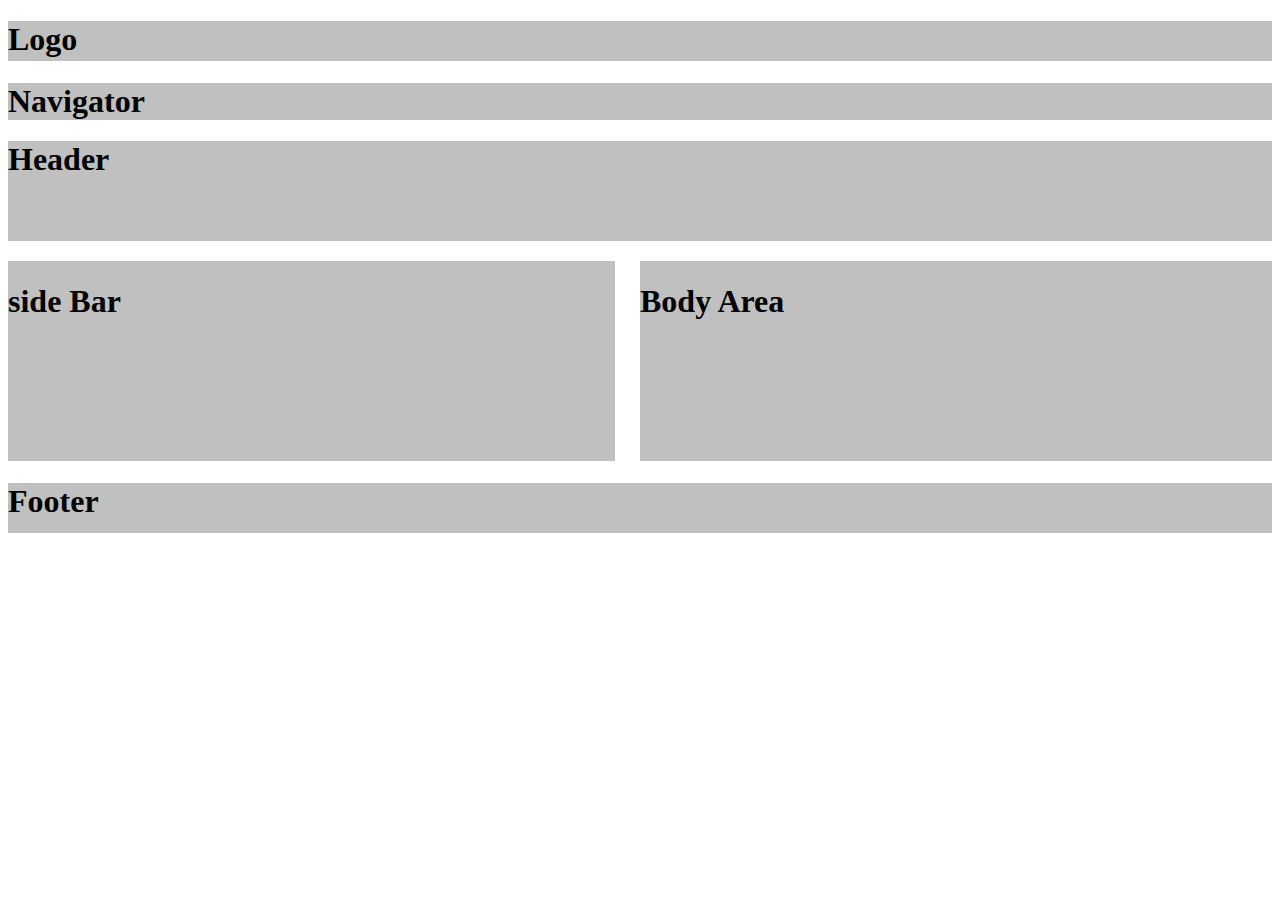
<file: layout/index1.html>
<!DOCTYPE html>
<html lang="en">
<head>
	<meta charset="utf-8">
	<title>Document</title>
	<link rel="stylesheet" href="css/style.css">
	
</head>
<body>

<div class="logo1"><h1> Logo </h1></div>
<div class="navigator1"><h1> Navigator </h1></div>

<div class="header1">
	<h1> Header </h1>
</div>

<div class="wrapper1">
	<div class="vlog1">
		<h1> side Bar </h1>
	</div>
	<div class="content1"><h1> Body Area </h1></div>
</div>

<div class="footer1"><h1> Footer </h1></div>


</body>	
</html>
</file>
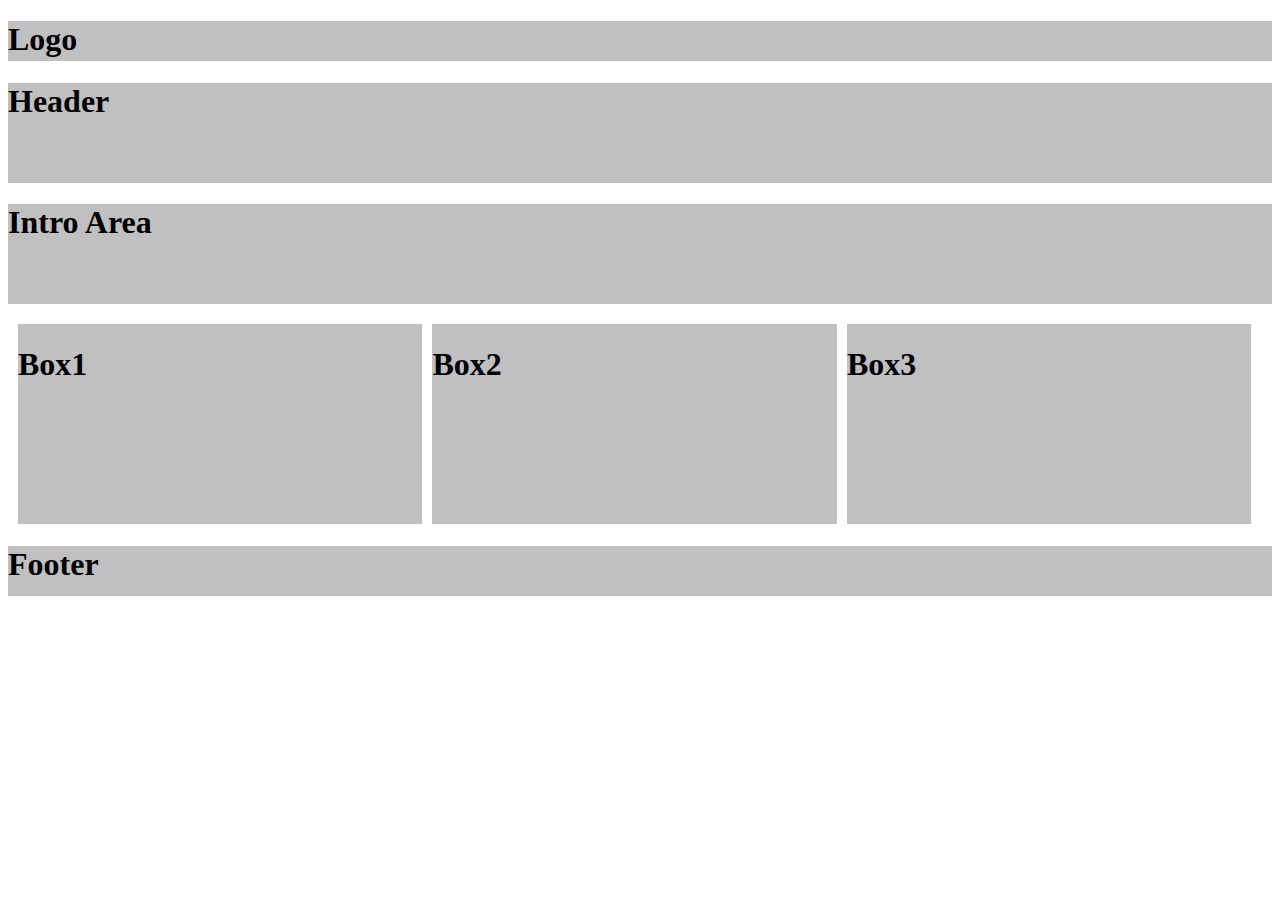
<file: layout/index2.html>
<!DOCTYPE html>
<html lang="en">
<head>
	<meta charset="utf-8">
	<title>Document</title>
	<link rel="stylesheet" href="css/style.css">
	
</head>
<body>

<div class="logo2"><h1> Logo </h1></div>
<div class="header2"><h1> Header </h1></div>
<div class="introarea2"><h1> Intro Area </h1></div>



<div class="wrapper2">
	<div class="vlog2"><h1> Box1</h1></div>

	<div class="content2"><h1> Box2 </h1></div>
	<div class="middle2"><h1> Box3 </h1></div>
	</div>

<div class="footer2"><h1> Footer </h1></div>


</body>	
</html>
</file>
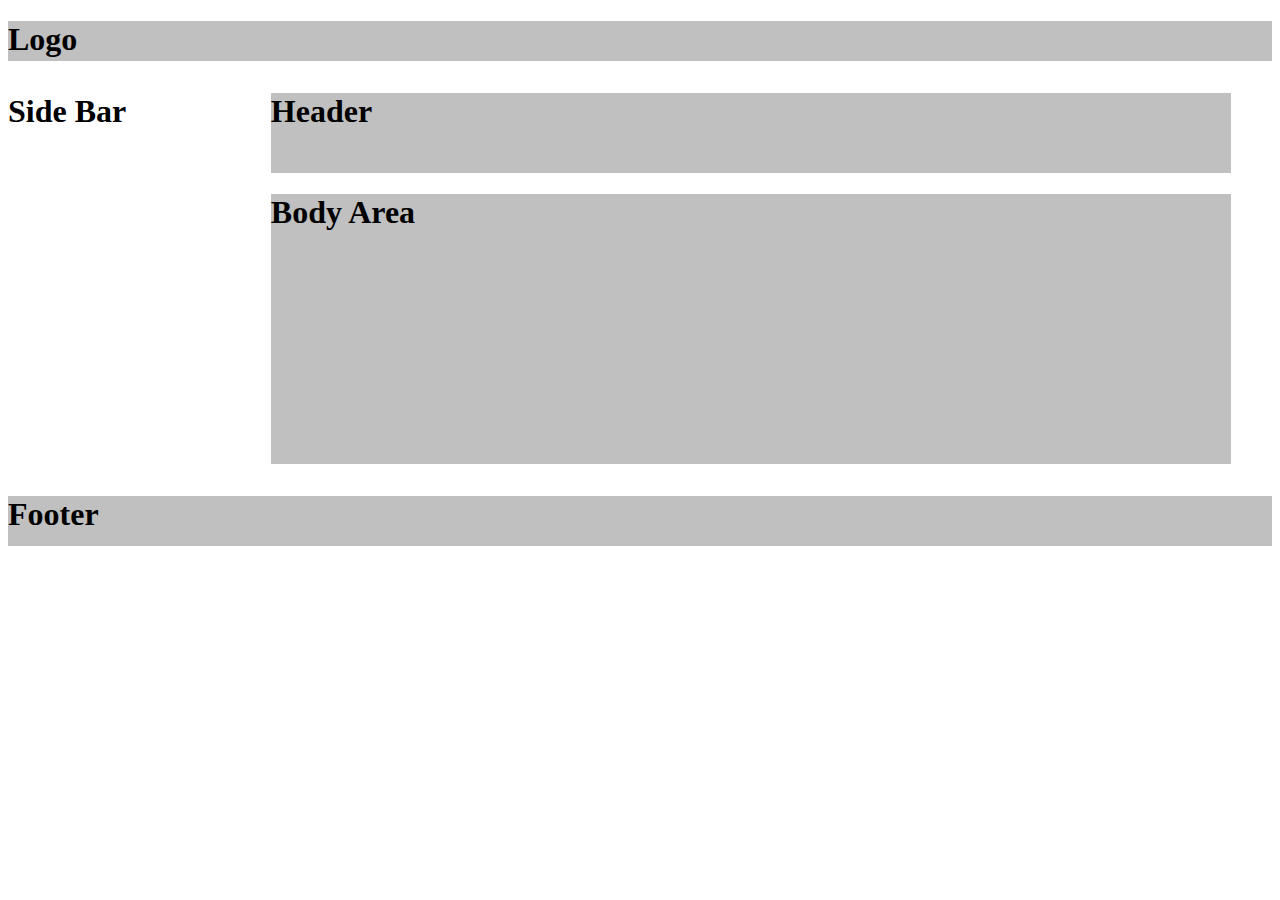
<file: layout/index3.html>
<!DOCTYPE html>
<html lang="en">
<head>
	<meta charset="utf-8">
	<title>Document</title>
	<link rel="stylesheet" href="css/style.css">
	
</head>
<body>

<div class="logo3"><h1> Logo </h1></div>


<div class="wrapper3">
	<div class="navigator3"><h1> Side Bar </h1></div>
	
<div class="rwrapper3">
<div class="header3"><h1> Header </h1></div>
	
	<div class="content3"><h1> Body Area </h1></div>
</div>

<div class="footer3"><h1> Footer </h1></div>


</body>	
</html>
</file>
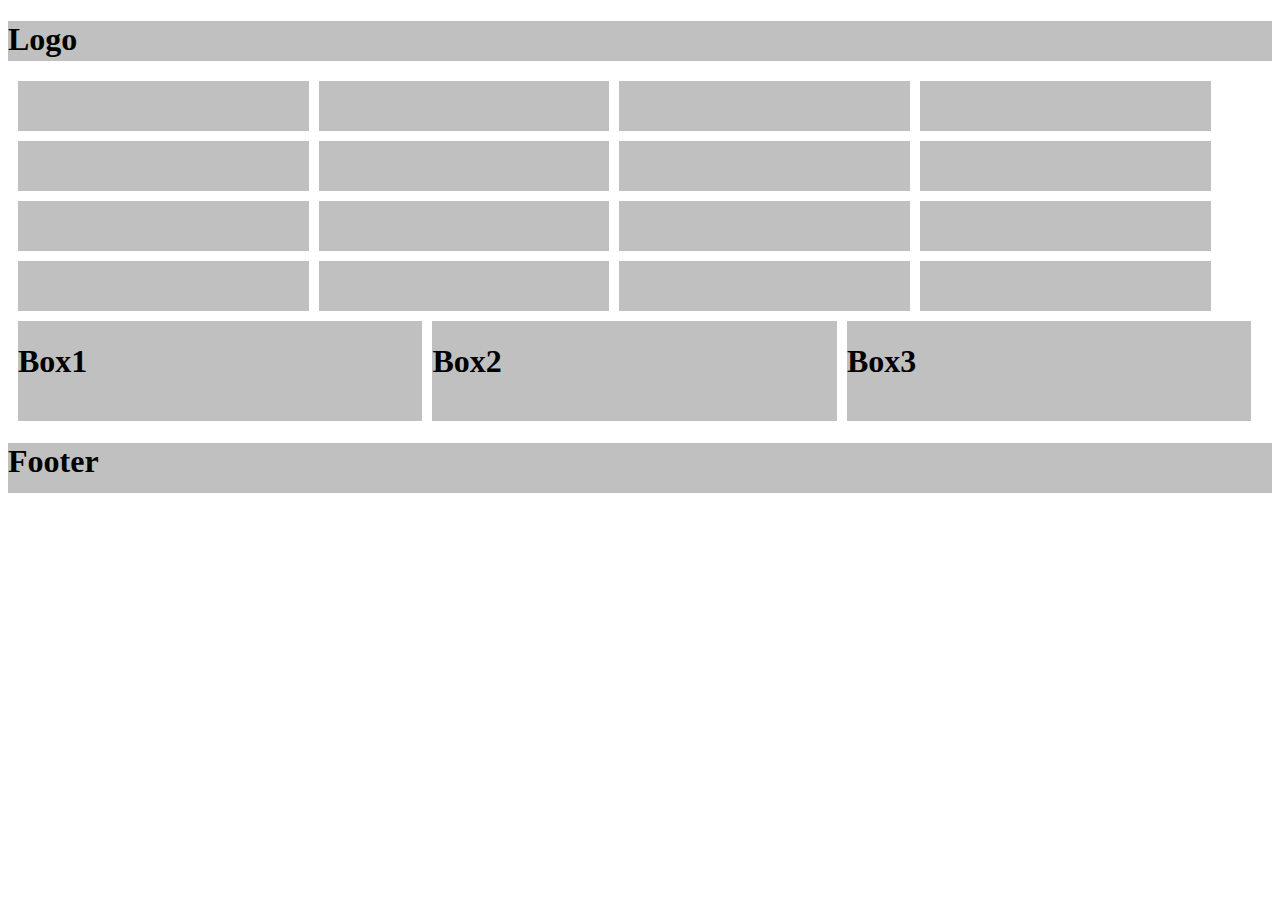
<file: layout/index4.html>
<!DOCTYPE html>
<html lang="en">
<head>
	<meta charset="utf-8">
	<title>Document</title>
	<link rel="stylesheet" href="css/style.css">
	
</head>
<body>

<div class="logo4"><h1> Logo </h1></div>
<div class="wrapper4">

	<div class="l11"></div>
	<div class="l12"></div>
	<div class="l13"></div>
	<div class="l14"></div>


		<div class="l21"></div>
	<div class="l22"></div>
	<div class="l23"></div>
	<div class="l24"></div>



		<div class="l31"></div>
	<div class="l32"></div>
	<div class="l33"></div>
	<div class="l34"></div>


		<div class="l41"></div>
	<div class="l42"></div>
	<div class="l43"></div>
	<div class="l44"></div>

	<div class="vlog4"><h1> Box1 </h1></div>
	<div class="content4"><h1> Box2 </h1></div>
	<div class="middle4"><h1> Box3 </h1></div>
	</div>

<div class="footer4"><h1> Footer </h1></div>


</body>	
</html>
</file>
<file: layout/css/style.css>
.logo1
{
	min-height:40px;
	background-color:silver;
	margin-bottom: 10px;
}
.navigator1
{
	min-height:20px;
	background-color:silver;
	margin-bottom: 10px;
}


.header1
{
	min-height:100px;
	background-color:silver;
	margin-bottom: 10px;
}

.wrapper1
{
	overflow: hidden;;
}
.vlog1
{
	min-height: 200px;
	width: 48%;
	background-color: silver;
	margin-top: 10px;
	float: left;
}
.content1
{
	min-height: 200px;
	width: 50%;
	background-color: silver;
	margin-top: 10px;
	float: right;
}
.footer1
{
	min-height: 50px;
	background-color: silver;
	margin-top: 10px;
}




.logo2
{
	min-height:40px;
	background-color:silver;
	margin-bottom: 10px;
}
.header2
{
	min-height:100px;
	background-color:silver;
	margin-bottom: 10px;
}
.introarea2
{
	min-height:100px;
	background-color:silver;
	margin-bottom: 10px;
}


.wrapper2
{
	overflow: hidden;
}
.vlog2
{
	min-height: 200px;
	width: 32%;
	background-color: silver;
	margin-top: 10px;
	margin-left: 10px;
	float: left;
}

.content2
{
	min-height: 200px;
	width: 32%;
	background-color: silver;
	margin-top: 10px;
	margin-left: 10px;
	float: left;
}
.middle2
{
min-height: 200px;
	width: 32%;
	background-color: silver;
	margin-top: 10px;
	margin-left: 10px;
	float: left;
}
.footer2
{
	min-height: 50px;
	background-color: silver;
	margin-top: 10px;

}




.logo3
{
	min-height:40px;
	background-color:silver;
	margin-bottom: 10px;
}
.wrapper3
{
	overflow: hidden;
}
.navigator3
{
	min-height:360px;
	width: 20%;
	background-color:white;
	margin-bottom: 10px;
	float:left;
}
.rwrapper3
{
	overflow: hidden;
}
.header3
{
	min-height:80px;
	width: 95%;
	background-color:silver;
	margin-bottom: 10px;
	margin-left:10px; 
	
}
.content3
{
	min-height:270px;
	width: 95%;
	background-color:silver;
	margin-bottom: 10px;
	margin-left:10px; 
	
}

.footer3
{
	min-height: 50px;
	background-color: silver;
	margin-top: 10px;

}






.logo4
{
	min-height:40px;
	background-color:silver;
	margin-bottom: 10px;
}



.wrapper4
{
	overflow: hidden;
}
.l11
{
	min-height: 50px;
	width: 23%;
	background-color: silver;
	margin-top: 10px;
	margin-left: 10px;
	float: left;
}
.l12
{
	min-height: 50px;
	width: 23%;
	background-color: silver;
	margin-top: 10px;
	margin-left: 10px;
	float: left;
}
.l13
{
	min-height: 50px;
	width: 23%;
	background-color: silver;
	margin-top: 10px;
	margin-left: 10px;
	float: left;
}
.l14
{
	min-height: 50px;
	width: 23%;
	background-color: silver;
	margin-top: 10px;
	margin-left: 10px;
	float: left;
}


.l21
{
	min-height: 50px;
	width: 23%;
	background-color: silver;
	margin-top: 10px;
	margin-left: 10px;
	float: left;
}
.l22
{
	min-height: 50px;
	width: 23%;
	background-color: silver;
	margin-top: 10px;
	margin-left: 10px;
	float: left;
}
.l23
{
	min-height: 50px;
	width: 23%;
	background-color: silver;
	margin-top: 10px;
	margin-left: 10px;
	float: left;
}
.l24
{
	min-height: 50px;
	width: 23%;
	background-color: silver;
	margin-top: 10px;
	margin-left: 10px;
	float: left;
}


.l31
{
	min-height: 50px;
	width: 23%;
	background-color: silver;
	margin-top: 10px;
	margin-left: 10px;
	float: left;
}
.l32
{
	min-height: 50px;
	width: 23%;
	background-color: silver;
	margin-top: 10px;
	margin-left: 10px;
	float: left;
}
.l33
{
	min-height: 50px;
	width: 23%;
	background-color: silver;
	margin-top: 10px;
	margin-left: 10px;
	float: left;
}
.l34
{
	min-height: 50px;
	width: 23%;
	background-color: silver;
	margin-top: 10px;
	margin-left: 10px;
	float: left;
}



.l41
{
	min-height: 50px;
	width: 23%;
	background-color: silver;
	margin-top: 10px;
	margin-left: 10px;
	float: left;
}
.l42
{
	min-height: 50px;
	width: 23%;
	background-color: silver;
	margin-top: 10px;
	margin-left: 10px;
	float: left;
}
.l43
{
	min-height: 50px;
	width: 23%;
	background-color: silver;
	margin-top: 10px;
	margin-left: 10px;
	float: left;
}
.l44
{
	min-height: 50px;
	width: 23%;
	background-color: silver;
	margin-top: 10px;
	margin-left: 10px;
	float: left;
}

.vlog4
{
	min-height: 100px;
	width: 32%;
	background-color: silver;
	margin-top: 10px;
	margin-left: 10px;
	float: left;
}

.content4
{
	min-height: 100px;
	width: 32%;
	background-color: silver;
	margin-top: 10px;
	margin-left: 10px;
	float: left;
}
.middle4
{
min-height: 100px;
	width: 32%;
	background-color: silver;
	margin-top: 10px;
	margin-left: 10px;
	float: left;
}
.footer4
{
	min-height: 50px;
	background-color: silver;
	margin-top: 10px;

}
</file>
